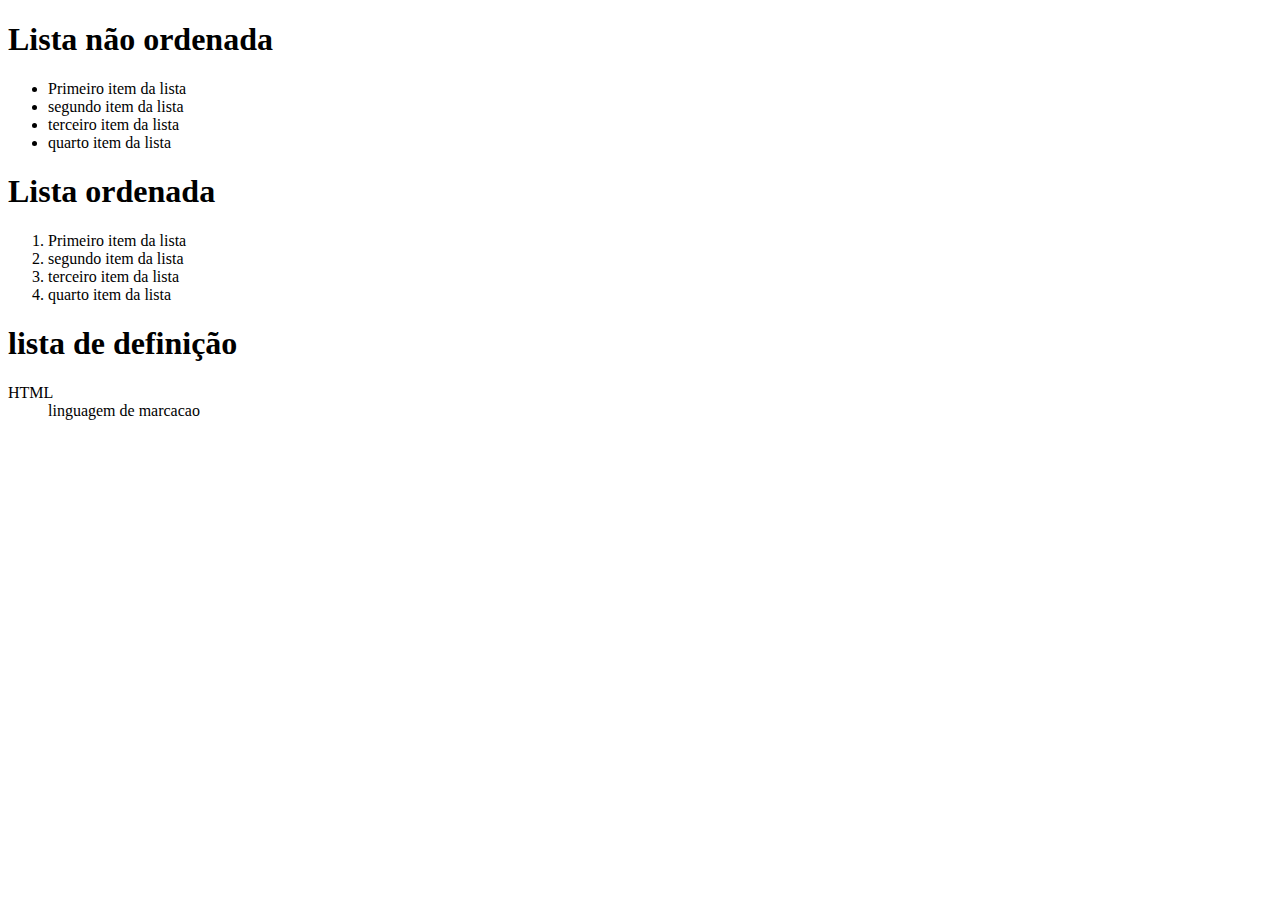
<file: listas.html>
<!DOCTYPE html>
 <html lang="pt-br">
	
	<title> Titulo da página</title>
	<meta charset="utf-8" />
	
	<head>
	<body>
		<h1>Lista não ordenada</h1>
		<ul>
			<li>Primeiro item da lista</li>
			<li>segundo item da lista</li>
			<li>terceiro item da lista</li>
			<li>quarto item da lista</li>
		</ul>

		<h1>Lista ordenada</h1>
		<ol>
			<li>Primeiro item da lista</li>
			<li>segundo item da lista</li>
			<li>terceiro item da lista</li>
			<li>quarto item da lista</li>
		</ol>

		<h1>lista de definição</h1>
		<dl>
			<dt>HTML</dt>
			<dd> linguagem de marcacao</dd>
		</dl>

	</body>
</html>
</file>
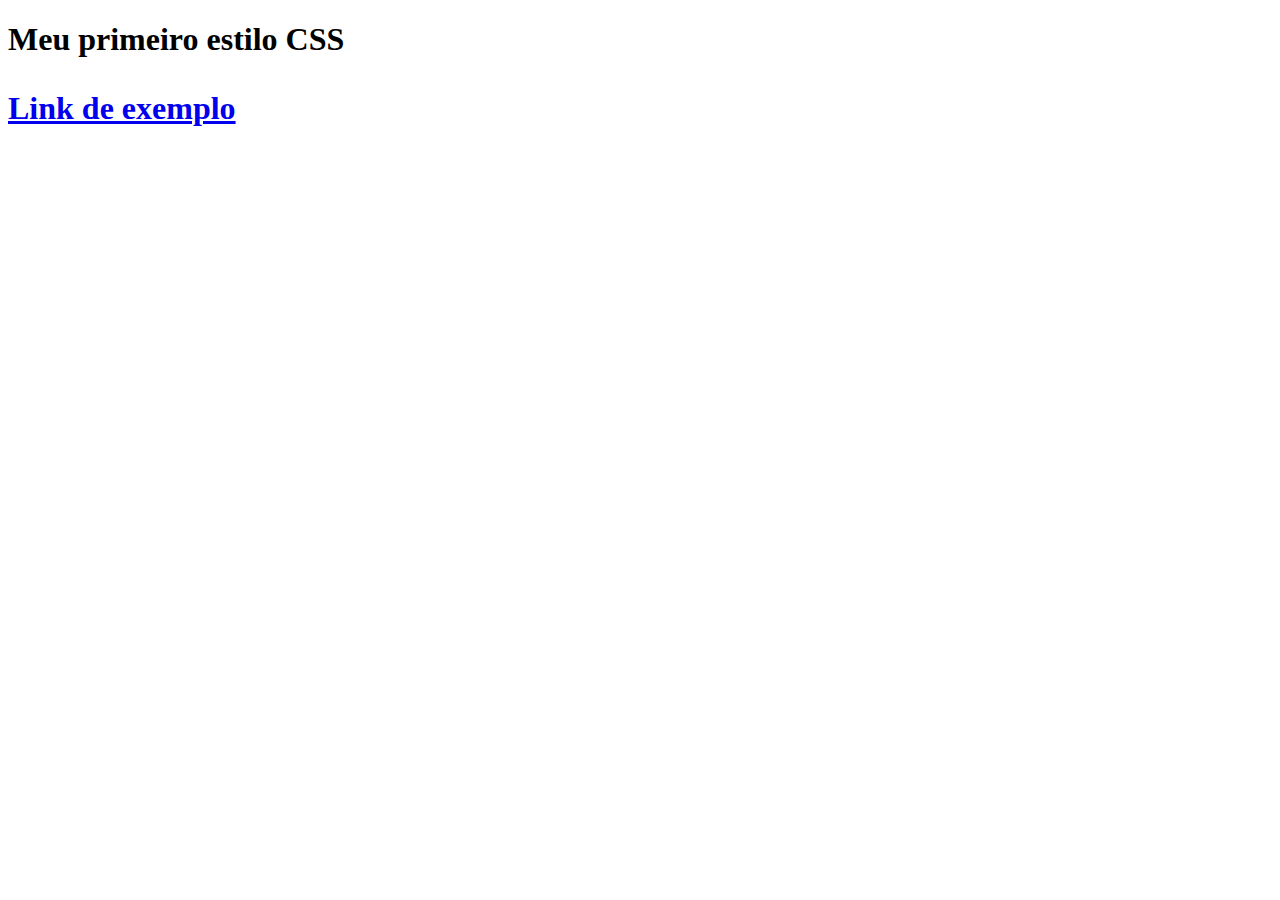
<file: primeiro-estilo.html>
<!DOCTYPE html>
 <html>
	<head>
	<title> Titulo da página</title>
	<meta charset="utf-8" />
	
	<head>
	<body>
			<h1> Meu primeiro estilo CSS<h1/>
			<p><a href="listas.html">Link de exemplo</a></p>
			
			
	</body>
</html>
</file>
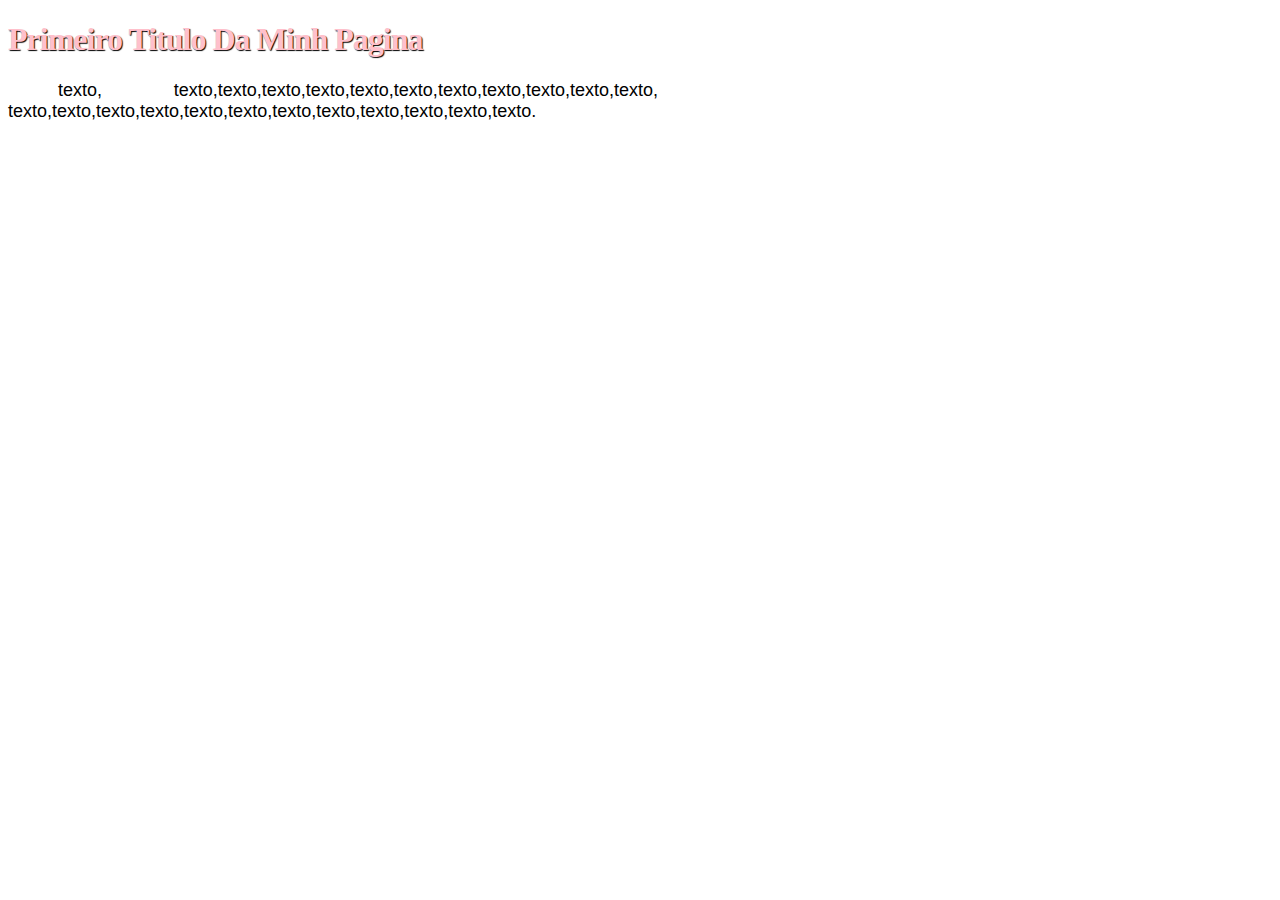
<file: Tipografia.html>
<!doctype html>
<html>
	<head>
		<title>Tipografia</title>
		<meta charset="utf-8"/>
		<link rel="stylesheet" type="text/css" href="estilosTipo.css"/>
	</head>
	<body>
		<h1>Primeiro titulo da minh pagina</h1>
		<p class="p1"> texto, texto,texto,texto,texto,texto,texto,texto,texto,texto,texto,texto,
		texto,texto,texto,texto,texto,texto,texto,texto,texto,texto,texto,texto.</p>
	
	</body>	
</html>
</file>
<file: estilosTipo.css>
h1{
	color: pink;
	letter-spacing: -1px;
	text-transform: capitalize;
	text-shadow: 1px 1px 1px black;
	
}
.p1{
	text-indent: 50px;
	width: 650px;
	text-align: justify;
}
p{ 
	width: 6650px;
	font-size: 18px;
	font-family: verdana, arial, sans-serif;
}
</file>
